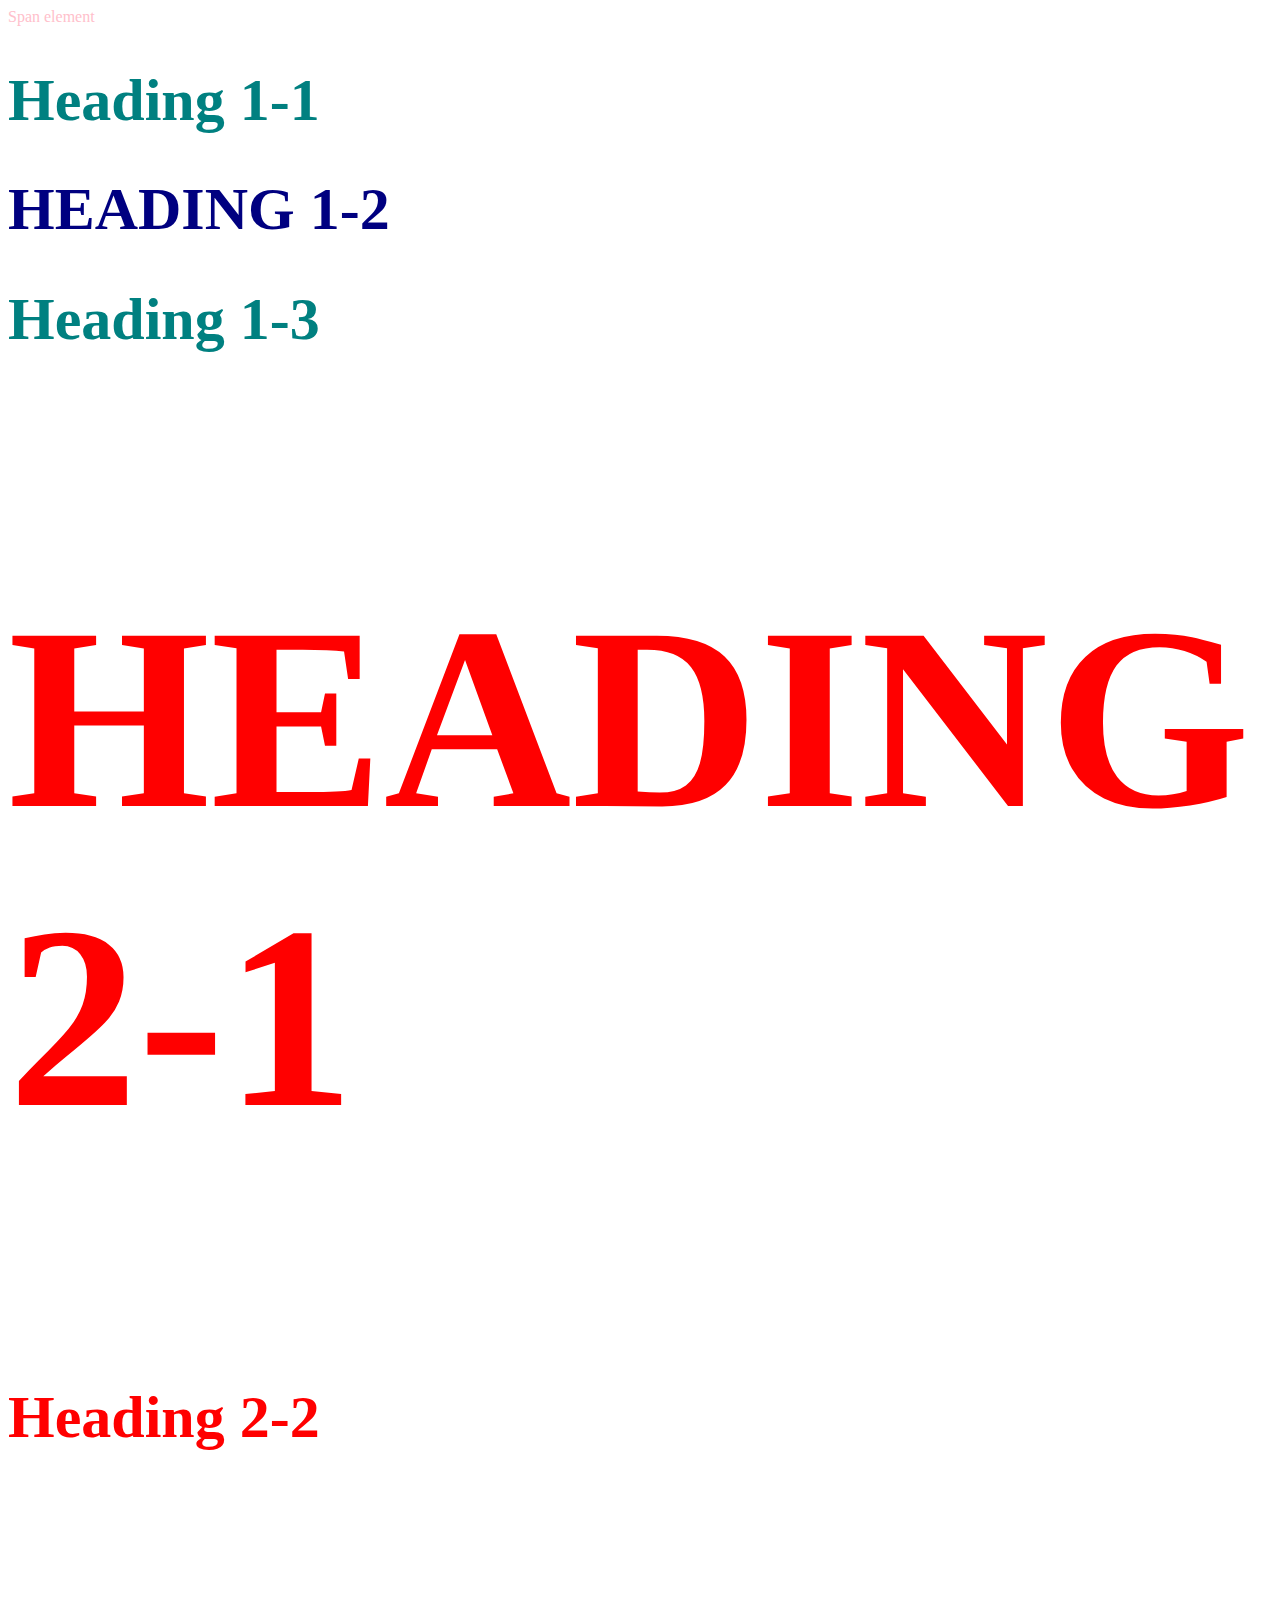
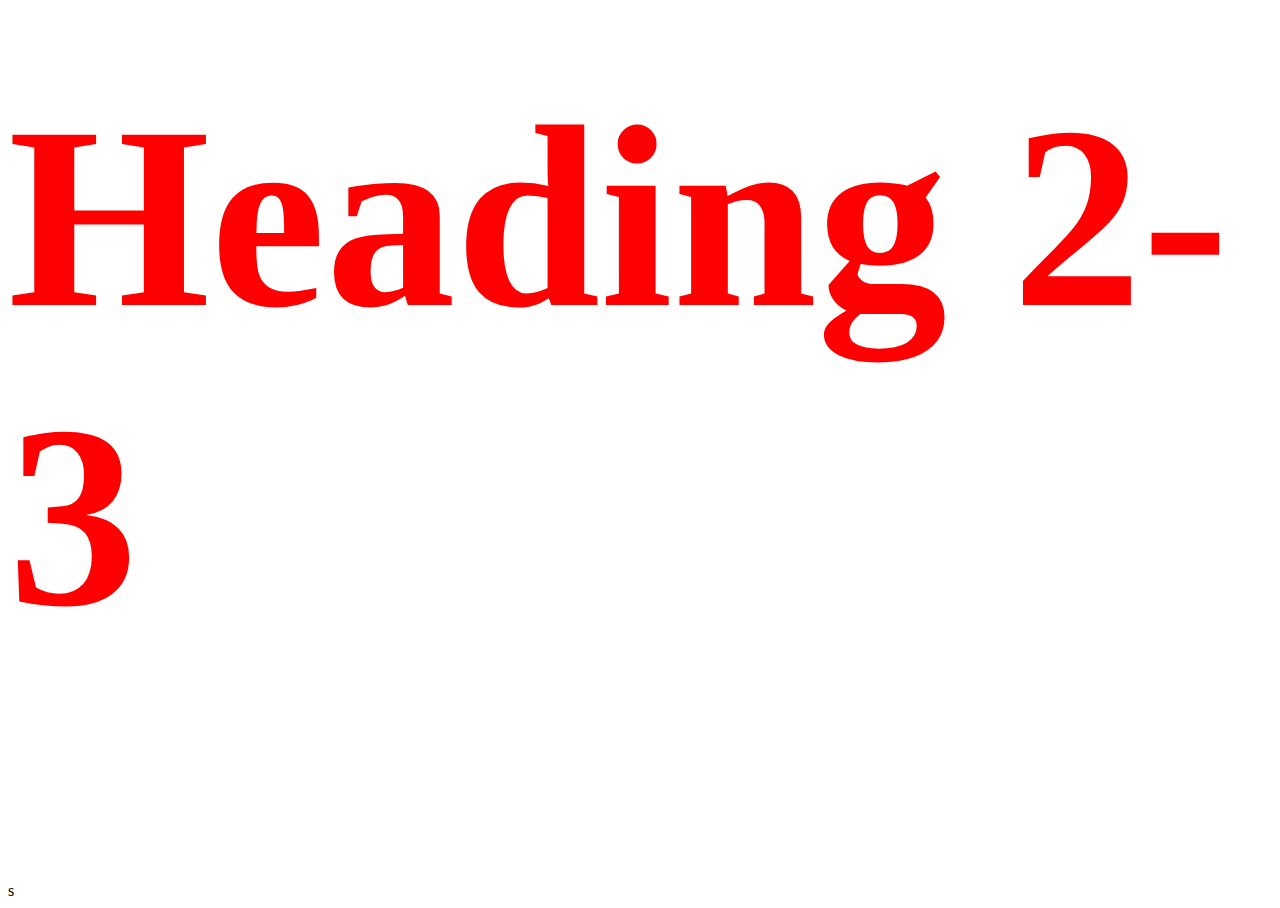
<file: style-test.html>
<!DOCTYPE html>
<html>
<head>
	<meta charset="utf-8">
	<title>Style test</title>
	<link rel="stylesheet" type="text/css" href="css/test.css">
</head>
<body>
	<span>Span element</span>
<h1 class="big">Heading 1-1</h1>
<h1 class="big uppercase">Heading 1-2</h1>
<h1 class="big">Heading 1-3</h1>
<h2 class="uppercase">Heading 2-1</h2>
<h2 class="big">Heading 2-2</h2>
<h2 >Heading 2-3</h2>
</body>
</html>s
</file>
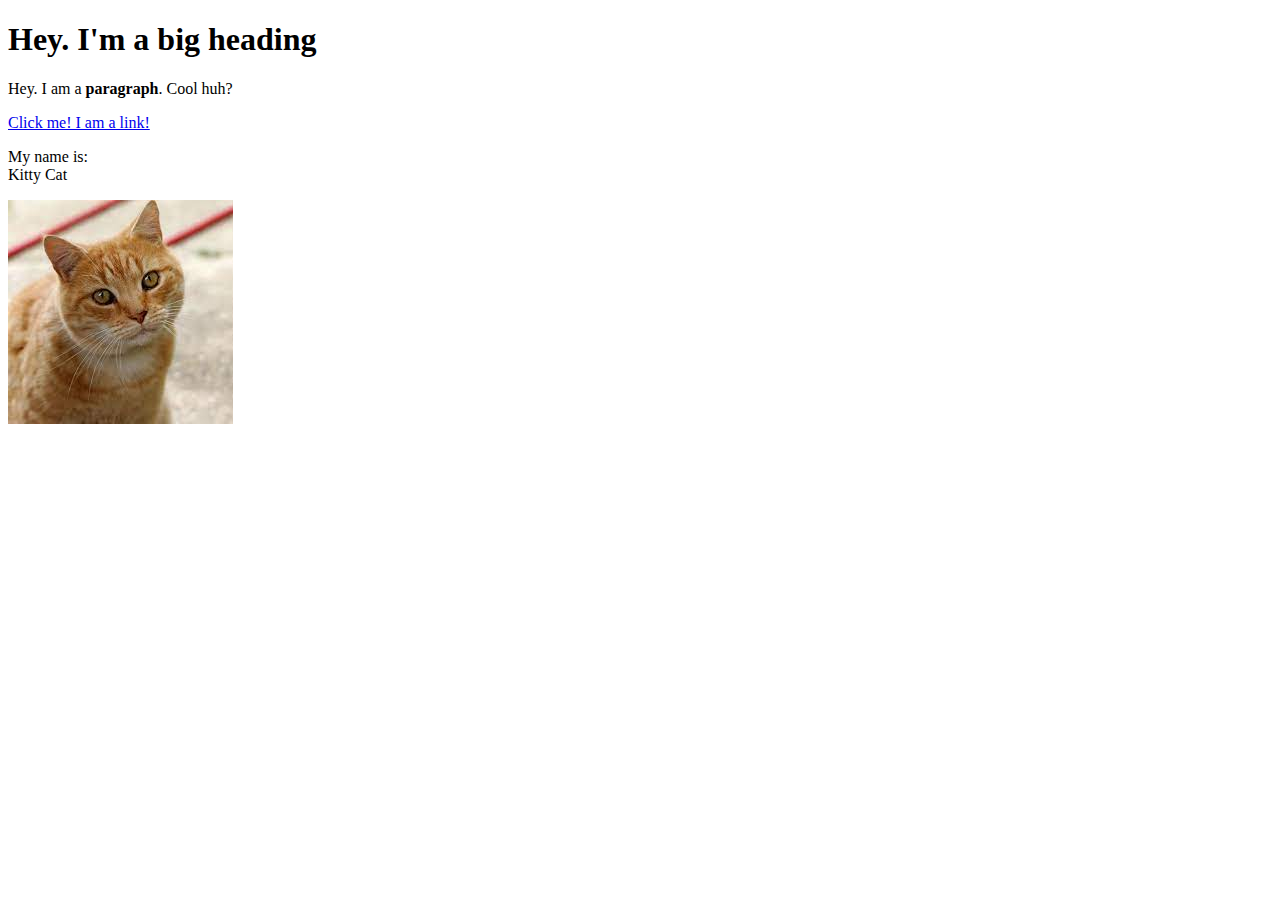
<file: test.html>
<!DOCTYPE html>
<html>
<head>
	<title>Test page</title>


	<body>

<h1>Hey. I'm a big heading</h1>
<p>Hey. I am a <b>paragraph</b>. Cool huh?</p>
<a href="https://google.com" target="_blank" title="Let's go to Google">Click me! I am a link!</a>
<p>My name is:<br>
Kitty Cat</p>
<img src="img/cat.jpeg">
</body>
</html>
</file>
<file: css/test.css>
<body{backroundcolor: lightblue;}

h1{
font-size: 30px;
color: teal;
}
h2{color: red;
font-size: 260px;}
.big{
	font-size: 60px;
}
.uppercase{
	text-transform: uppercase;
}
.big.uppercase{color: navy;}
span{color: pink;}
</file>
